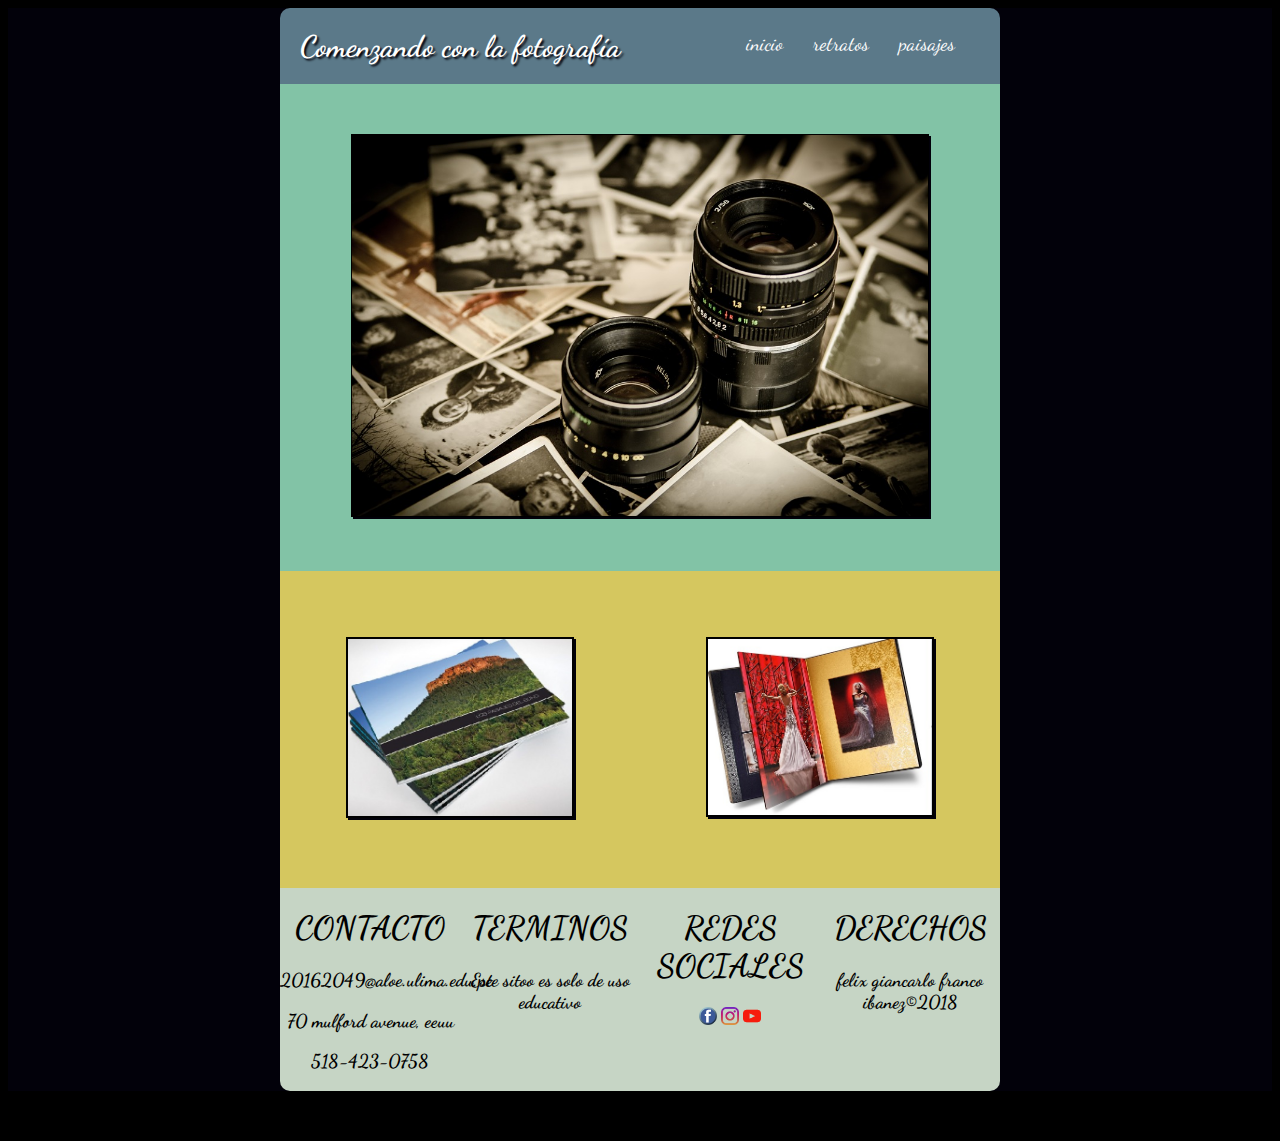
<file: CSS/index.html>
<!DOCTYPE html>
<html>
  <head>
    <meta charset="utf-8">
<meta name="viewport" content="width=device-width" user-scalable="no" initial-scale=1.0>
    <title>HTML Base</title>
		<link rel="stylesheet" href="./css/estilos.css">
    <link href="https://fonts.googleapis.com/css?family=Dancing+Script" rel="stylesheet">
  </head>

<section id="contenido">
<div class="caja">


  <body>

<section id="cabecera">
<div class="titulo">
 <h1> Comenzando con la fotografía</h1>
</div>
<div class="barramenu">
  <nav>
    <ul>
      <li><a href="./html/paisajes.html">paisajes</a></li>
      <li> <a href="./html/retratos.html">retratos</a></li>
     <li><a href="index.html">inicio</a></li>
    </ul>
   </nav>
</div>
</section>




<section id="contenedor1">
  <div class="central">
    <img src="./imagenes/imagencentral.jpg" alt="">
  </div>
</section>
<section id="contenedor2">
  <div class="caja1">
    <figure id="paisajes">
<a href="./html/paisajes.html"><img src="./imagenes/paisajes.jpg" alt=""></a>
  </figure>
  </div>
  <div class="caja2">
    <figure id="retratos">
    <a href="./html/retratos.html"><img src="./imagenes/retratos.jpg" alt=""></a>
    </figure>
  </div>
</section>
<footer>
   <section id="contenedor3">
     <div class="contacto">
       <h1>CONTACTO</h1>
       <h3>20162049@aloe.ulima.edu.pe</h3>
       <h3>70 mulford avenue, eeuu</h3>
       <h3>518-423-0758</h3>
     </div>
     <div class="termino">
       <h1>TERMINOS</h1>
<h3>Este sitoo es solo de uso educativo</h3>
     </div>
     <div class="redessociales">
       <h1>REDES SOCIALES</h1>
<img src="./imagenes/facebook.png" alt="">
<img src="./imagenes/instagram.png" alt="">
<img src="./imagenes/youtube.png" alt="">
   </div>
     <div class="derechos">
       <h1>DERECHOS</h1>
       <h3>felix giancarlo franco ibanez©2018</h3>
     </div>
   </section>
</footer>
  </body>
</div>
</section>

</html>
</file>
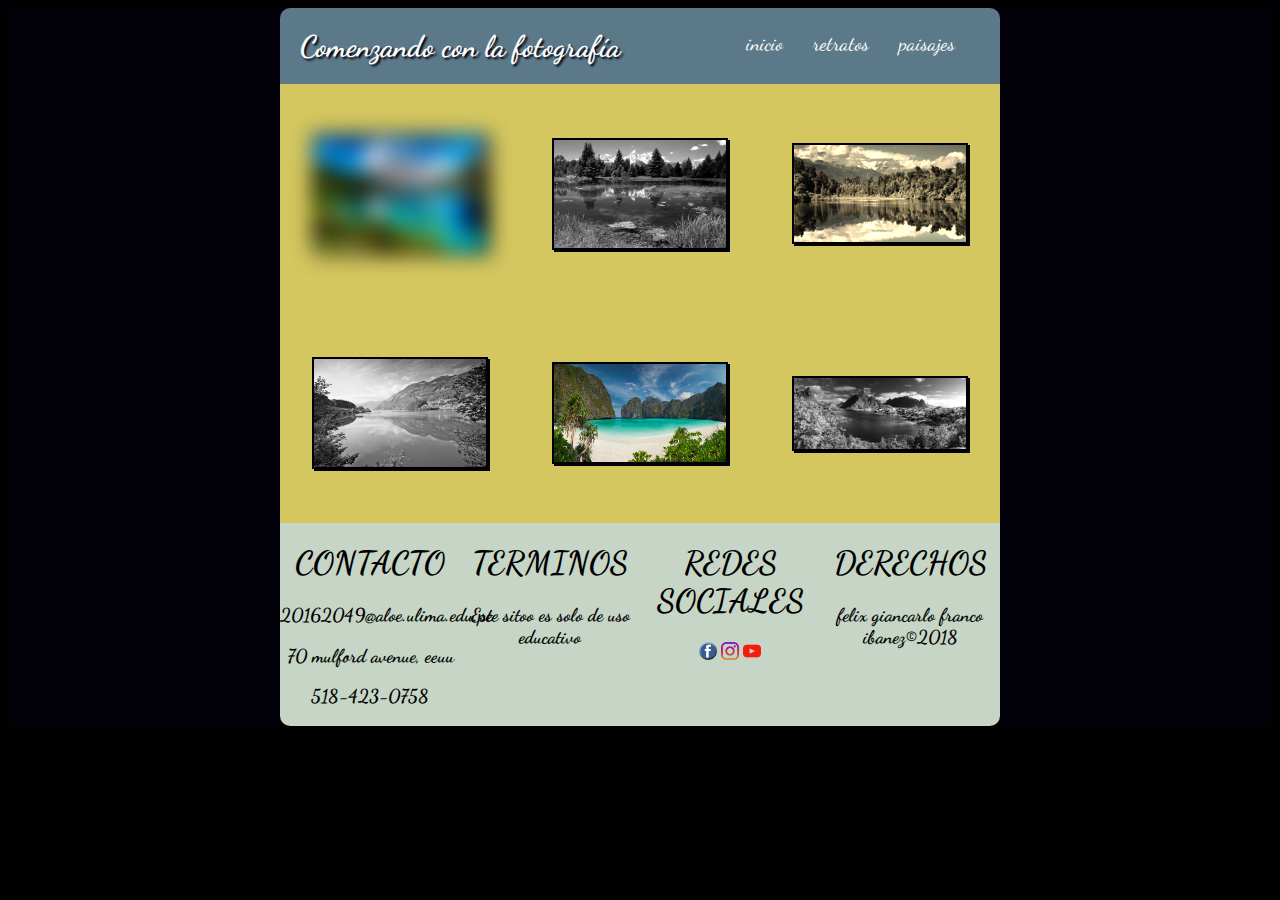
<file: CSS/html/paisajes.html>
<!DOCTYPE html>
<html>
  <head>
    <meta charset="utf-8">

    <title>HTML Base</title>
		<link rel="stylesheet" href="../css/estilos.css">
    <link href="https://fonts.googleapis.com/css?family=Dancing+Script" rel="stylesheet">
  </head>


  <section id="contenido">
  <div class="caja">


	<body>

    <section id="cabecera">
    <div class="titulo">
     <h1> Comenzando con la fotografía</h1>
    </div>
    <div class="barramenu">
      <nav>
        <ul>
          <li><a href="../html/paisajes.html">paisajes</a></li>
          <li> <a href="../html/retratos.html">retratos</a></li>
         <li><a href="../index.html">inicio</a></li>
        </ul>
       </nav>
    </div>
    </section>

  <section id="contenedorpaisaje">
    <div class="cajapaisaje1">
      <img src="../imagenes/paisaje1.jpg" alt="">
    </div>
    <div class="cajapaisaje2">
      <img src="../imagenes/paisaje2.jpg" alt="">
    </div>
    <div class="cajapaisaje3">
      <img src="../imagenes/paisaje3.jpg" alt="">
    </div>
   <div class="cajapaisaje4">
    <img src="../imagenes/paisaje4.jpg" alt="">
    </div>
    <div class="cajapaisaje5">
    <img src="../imagenes/paisaje5.jpg" alt="">
    </div>
    <div class="cajapaisaje6">
    <img src="../imagenes/paisaje6.jpg" alt="">
    </div>
</section>




<footer>
   <section id="contenedor3">
     <div class="contacto">
       <h1>CONTACTO</h1>
       <h3>20162049@aloe.ulima.edu.pe</h3>
       <h3>70 mulford avenue, eeuu</h3>
       <h3>518-423-0758</h3>
     </div>
     <div class="termino">
       <h1>TERMINOS</h1>
<h3>Este sitoo es solo de uso educativo</h3>
     </div>
     <div class="redessociales">
       <h1>REDES SOCIALES</h1>
<img src="../imagenes/facebook.png" alt="">
<img src="../imagenes/instagram.png" alt="">
<img src="../imagenes/youtube.png" alt="">
   </div>
     <div class="derechos">
       <h1>DERECHOS</h1>
       <h3>felix giancarlo franco ibanez©2018</h3>

     </div>
   </section>
</footer>

  </body>

</div>
</section>

</html>
</file>
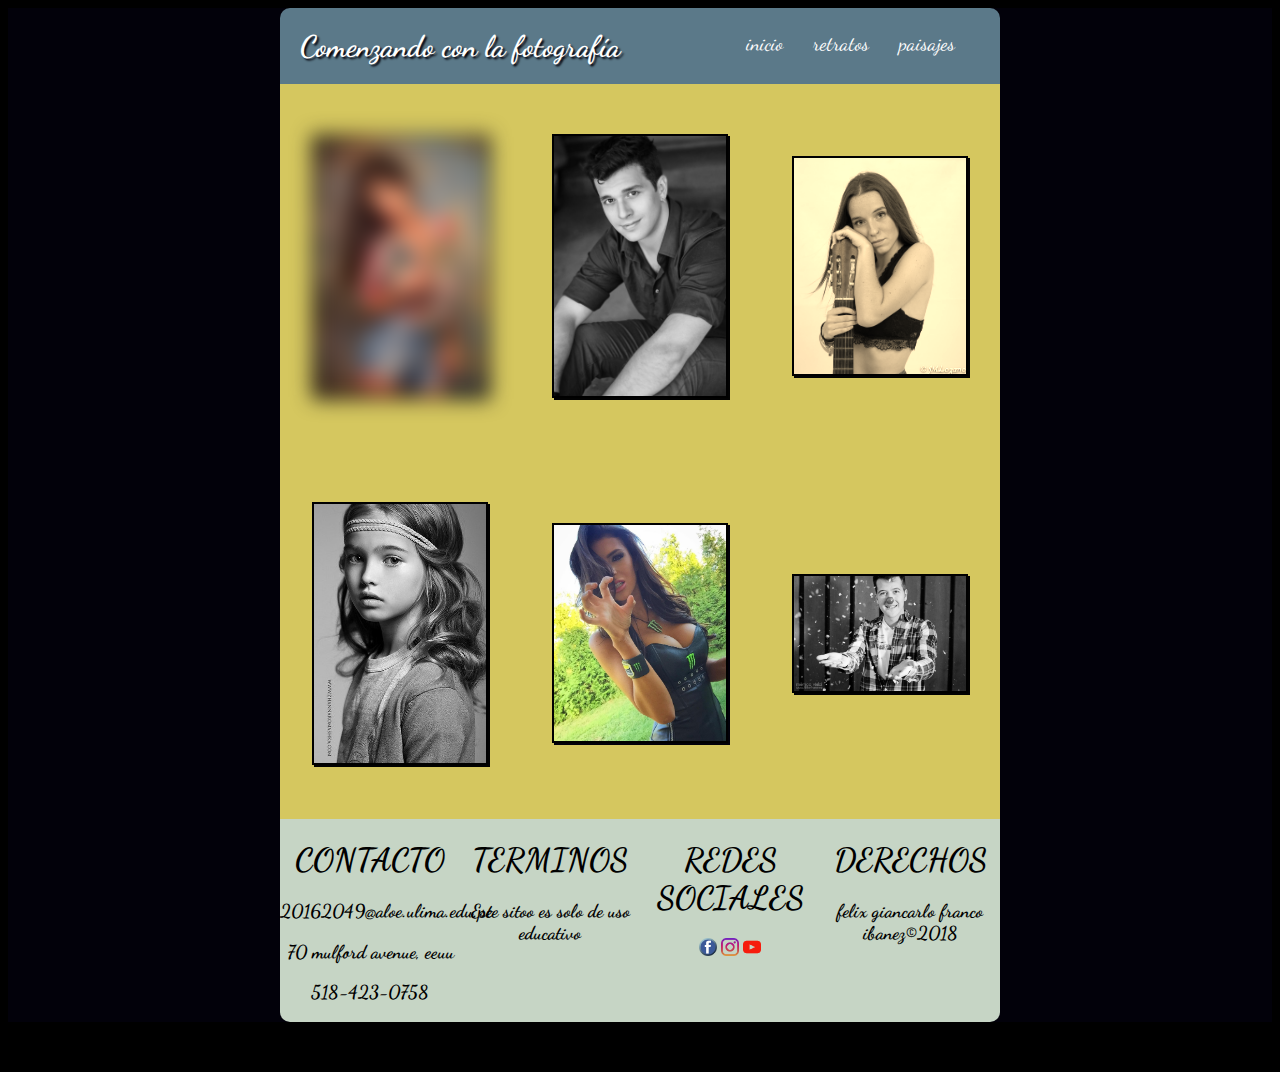
<file: CSS/html/retratos.html>
<!DOCTYPE html>
<html>
  <head>
    <meta charset="utf-8">

    <title>HTML Base</title>
		<link rel="stylesheet" href="../css/estilos.css">
    <link href="https://fonts.googleapis.com/css?family=Dancing+Script" rel="stylesheet">
  </head>

  <section id="contenido">
  <div class="caja">

	<body>

    <section id="cabecera">
    <div class="titulo">
     <h1> Comenzando con la fotografía</h1>
    </div>
    <div class="barramenu">
      <nav>
        <ul>
          <li><a href="../html/paisajes.html">paisajes</a></li>
          <li> <a href="../html/retratos.html">retratos</a></li>
         <li><a href="../index.html">inicio</a></li>
        </ul>
       </nav>
    </div>
    </section>


    <section id="contenedorretrato">
      <div class="cajaretrato1">
        <img src="../imagenes/retrato1.jpg" alt="">
      </div>
      <div class="cajaretrato2">
        <img src="../imagenes/retrato2.jpg" alt="">
      </div>
      <div class="cajaretrato3">
        <img src="../imagenes/retrato3.jpg" alt="">
      </div>
     <div class="cajaretrato4">
      <img src="../imagenes/retrato4.jpg" alt="">
      </div>
      <div class="cajaretrato5">
      <img src="../imagenes/retrato5.jpg" alt="">
      </div>
      <div class="cajaretrato6">
      <img src="../imagenes/retrato6.jpg" alt="">
      </div>
  </section>



<footer>
   <section id="contenedor3">
     <div class="contacto">
       <h1>CONTACTO</h1>
       <h3>20162049@aloe.ulima.edu.pe</h3>
       <h3>70 mulford avenue, eeuu</h3>
       <h3>518-423-0758</h3>
     </div>
     <div class="termino">
       <h1>TERMINOS</h1>
<h3>Este sitoo es solo de uso educativo</h3>
     </div>
     <div class="redessociales">
       <h1>REDES SOCIALES</h1>
<img src="../imagenes/facebook.png" alt="">
<img src="../imagenes/instagram.png" alt="">
<img src="../imagenes/youtube.png" alt="">
   </div>
     <div class="derechos">
       <h1>DERECHOS</h1>
       <h3>felix giancarlo franco ibanez©2018</h3>

     </div>



   </section>



</footer>

  </body>
</div>
</section>
</html>
</file>
<file: CSS/css/estilos.css>
html{
background-color:black;
}

#contenido{
  background-color: #02010a;
  font-family: 'Dancing Script';
  margin: 0px;
  padding: 0px;
}

.caja{
width: 900px;
margin: 0px auto;
}

@media (max-width:900px) {
  .caja{
  width: 100%;
  margin: 0px auto;
  }
}

@keyframes slidein-animacion {
	0% {
margin-top: 150px
	}
	60% {
margin-top: -5px
	}
	100% {
margin-top: 0px
	}
}

#contenido{
	animation-name: slidein-animacion;
	animation-duration: 1s;
	-webkit-animation-delay: 1s;
}


  #cabecera{
  display: flex;
  flex-direction: row;
  margin:auto;
  background-color: #5b7989;
  width: 80%;
  height: 100%;
  border-radius: 10px 10px 0px 0px;
  justify-content: space-between;
  align-items: center;
  }

  @media (max-width:900px) {
    #cabecera{
  background-color: #5b7989;
  display: flex;
    flex-direction: column;
    margin:auto;
    width: 80%;
    height: 100%;
    border-radius: 10px 10px 0px 0px;
    align-items: center;
    text-align: center;
  }

    .titulo{
      width: 100%;
      height: 100%;
      float: center;
      text-align: center;
    }

    .barramenu{
      width: 100%;
      height: 100%;
      float: center;
      }
    }

  .titulo{
    width: 50%;
    height: 50%;
    display:block;
    text-align:  left;
    margin-left: 20px;
  }

  .barramenu{
    width: 50%;
    height: 50%;
    display:block;
    text-align: right;
    margin-right: 20px;
    }

    .titulo h1{
      width: 100%;
      height: 100%;
      font-size: 30px;
      text-shadow: 2px 2px 2px #02010a;
      color: white;
        }

    .barramenu nav{
      width: 100%;
      height: 100%;
      overflow: hidden;
      }


  nav {
    width: 100%;

    text-decoration:none;
    margin: auto;
  }

  nav ul {
    list-style: none;
    display: inline-block;
    margin: 0 10px 0 10px;
    padding: 0;
  }

  nav ul li {
    float: right;
    text-align: center;
    padding: 10px;
  }

  nav ul li a{
    color:white;
    font-size: 20px;
    display:block;
    padding:5px;
    text-decoration:none;
}

  #contenedor1{
  width:80%;
  background-color: #82c3a6;
  margin:auto;
  display: flex;
  flex-direction: row;
  margin:auto;
  text-align: center;
  }

  .central{
    width: 100%;
    height: 100%;
    display:block;
    text-align: center;
  }

  .central img{
    width: 80%;
    height: 80%;
    margin-top: 50px;
    margin-bottom: 50px;
    border: 1px solid black;
    box-shadow:2px 2px #02010a;
    }

  #contenedor2{
  width:80%;
  display: flex;
  flex-direction: row;
  background-color: #d5c75f;
  margin:auto;
  text-align: center;
  }

      .caja1, .caja2 {
      width: 50%;
      height: 50%;
      display:block;
      text-align: center;
    }

    .caja1 img, .caja2 img{
      width: 80%;
      height: 80%;
      box-shadow:2px 2px #02010a;
      border: 2px solid black;
      margin-top: 50px;
      margin-bottom: 50px;
    }

  @media (max-width:900px) {
    #contenedor2{
    width:80%;
    display: flex;
    flex-direction: column;
    background-color: #d5c75f;
    margin:auto;
    text-align: center;
    }
    .caja1, .caja2 {
      width: 100%;
      height: 100%;
      display:block;
      text-align: center;
    }

    .caja1 img, .caja2 img{
      width: 100%;
      height: 100%;
      box-shadow:2px 2px #02010a;
      border: 2px solid black;
      margin-top: 50px;
      margin-bottom: 50px;
    }
  }


footer{
  background-color: #C6d5c5;
  width: 80%;
  height: 100%;
  border-radius: 0px 0px 10px 10px;
  margin:auto;
  margin-bottom: 50px;
}




  #contenedor3{
  width:100%;
  display: flex;
  flex-direction: row;
  margin:auto;
  }

  .contacto, .termino, .redessociales,.derechos{
    width: 25%;
    height: 25%;
    display:block;
    text-align: center;
  }

  @media (max-width:900px) {
    #contenedor3{
    width:100%;
    display: flex;
    flex-direction: column;
    margin:auto;
    }

    .contacto, .termino, .redessociales,.derechos{
      width: 100%;
      height: 100%;
      display:block;
      text-align: center;
    }
  }

.redessociales img{
  width: 10%;
  height: 10%;
  margin: auto;
  }

#paisajes img{
  transition: transform 1s;
  }

  #retratos img{
    transition: transform 1s;
    }

  #paisajes img:hover{
  transform: rotate(10deg);
  box-shadow:10px 10px #82c3a6;
  }

  #retratos img:hover{
  transform: translate(20px, -5px);
  box-shadow:10px 10px #82c3a6;
  }

  #contenedorpaisaje{
  width:80%;
  display: flex;
  flex-direction: row;
  flex-wrap: wrap;
  background-color: #d5c75f;
  margin:auto;
  text-align: center;
  }

  .cajapaisaje1, .cajapaisaje2, .cajapaisaje3, .cajapaisaje4, .cajapaisaje5, .cajapaisaje6 {
    width: 30%;
    height: 30%;
    display:block;
    text-align: center;
    margin: auto;
  }

    .cajapaisaje1 img, .cajapaisaje2 img, .cajapaisaje3 img, .cajapaisaje4 img, .cajapaisaje5 img, .cajapaisaje6 img {
    width: 80%;
    height: 80%;
    box-shadow:2px 2px #02010a;
    border: 2px solid black;
    margin-top: 50px;
    margin-bottom: 50px;
  }

  @media (max-width:900px) {
    #contenedorpaisaje{
    width:80%;
    display: flex;
    flex-direction: column;
    flex-wrap: wrap;
    background-color: #d5c75f;
    margin:auto;
    text-align: center;
    }

    .cajapaisaje1, .cajapaisaje2, .cajapaisaje3, .cajapaisaje4, .cajapaisaje5, .cajapaisaje6 {
      width: 100%;
      height: 100%;
      display:block;
      text-align: center;
      margin: auto;
    }

      .cajapaisaje1 img, .cajapaisaje2 img, .cajapaisaje3 img, .cajapaisaje4 img, .cajapaisaje5 img, .cajapaisaje6 img {
      width: 80%;
      height: 80%;
      box-shadow:2px 2px #02010a;
      border: 2px solid black;
      margin-top: 50px;
      margin-bottom: 50px;
    }

  }


.cajapaisaje2 img, .cajapaisaje4 img, .cajapaisaje6 img {
-webkit-filter: grayscale(100%);
  }

  .cajapaisaje1 img{
  -webkit-filter: blur(10px);
    }

    .cajapaisaje3 img{
    -webkit-filter: sepia(90%);
      }


      #contenedorretrato{
      width:80%;
      display: flex;
      flex-direction: row;
      flex-wrap: wrap;
      background-color: #d5c75f;
      margin:auto;
      text-align: center;
      }

      .cajaretrato1, .cajaretrato2, .cajaretrato3, .cajaretrato4, .cajaretrato5, .cajaretrato6 {
        width: 30%;
        height: 30%;
        display:block;
        text-align: center;
        margin: auto;
      }

        .cajaretrato1 img, .cajaretrato2 img, .cajaretrato3 img, .cajaretrato4 img, .cajaretrato5 img, .cajaretrato6 img {
        width: 80%;
        height: 80%;
        box-shadow:2px 2px #02010a;
        border: 2px solid black;
        margin-top: 50px;
        margin-bottom: 50px;
      }

      @media (max-width:900px) {
        #contenedorretrato{
        width:80%;
        display: flex;
        flex-direction: column;
        flex-wrap: wrap;
        background-color: #d5c75f;
        margin:auto;
        text-align: center;
        }

        .cajaretrato1, .cajaretrato2, .cajaretrato3, .cajaretrato4, .cajaretrato5, .cajaretrato6 {
          width: 100%;
          height:100%;
          display:block;
          text-align: center;
          margin: auto;
        }

          .cajaretrato1 img, .cajaretrato2 img, .cajaretrato3 img, .cajaretrato4 img, .cajaretrato5 img, .cajaretrato6 img {
          width: 80%;
          height: 80%;
          box-shadow:2px 2px #02010a;
          border: 2px solid black;
          margin-top: 50px;
          margin-bottom: 50px;
        }
      }




    .cajaretrato2 img, .cajaretrato4 img, .cajaretrato6 img {
    -webkit-filter: grayscale(100%);
      }

      .cajaretrato1 img{
      -webkit-filter: blur(10px);
        }

        .cajaretrato3 img{
        -webkit-filter: sepia(90%);
          }
</file>
